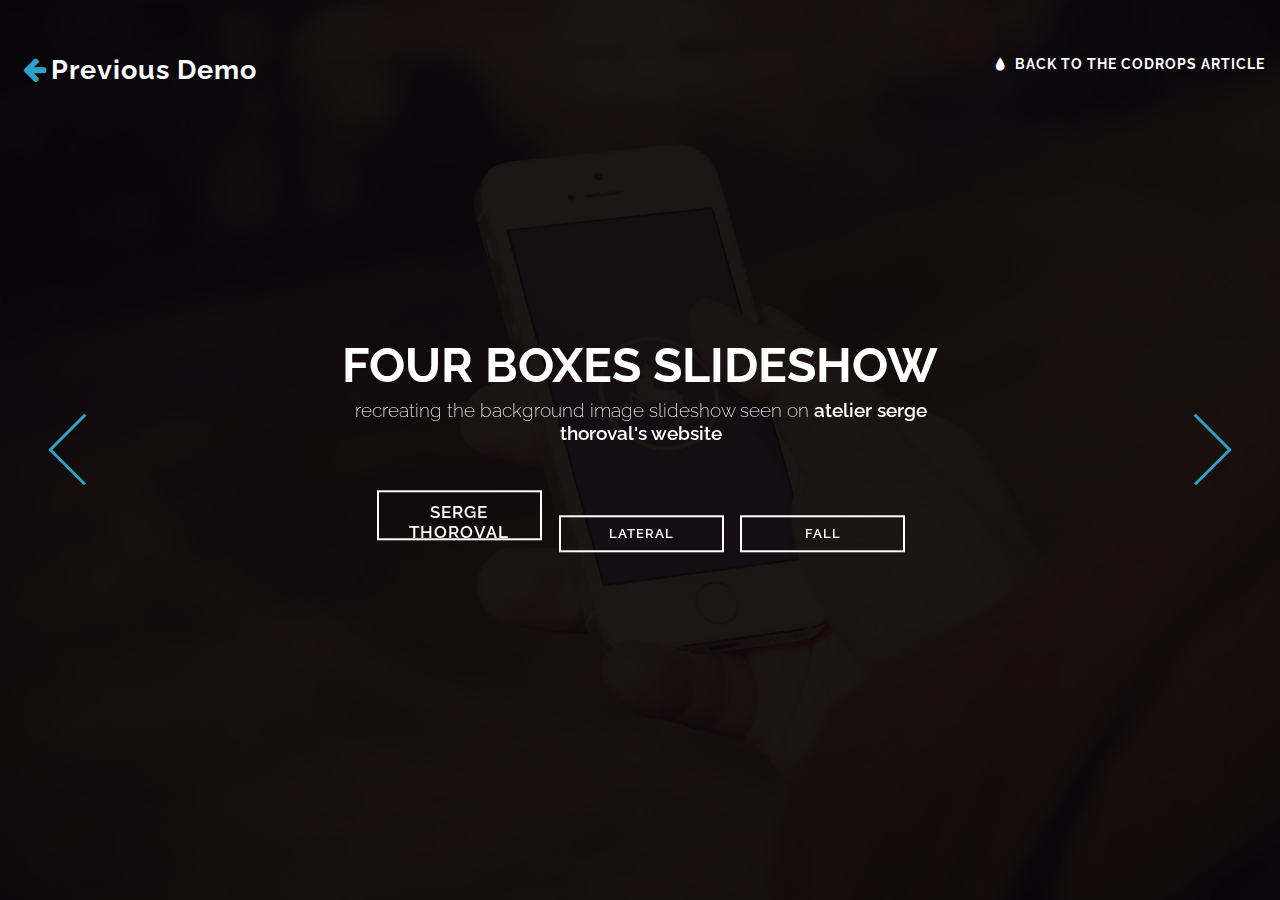
<file: FourBoxesTransition/index.html>
<!DOCTYPE html>
<html lang="en" class="no-js">
	<head>
		<meta charset="UTF-8" />
		<meta http-equiv="X-UA-Compatible" content="IE=edge">
		<meta name="viewport" content="width=device-width, initial-scale=1">
		<title>Four Boxes Slideshow | Demo 1</title>
		<meta name="description" content="Four Boxes Slideshow: Recreating the background image slideshow seen on Atelier Serge Thoroval's website" />
		<meta name="keywords" content="background slideshow, boxes, background image, four panels, css, tutorial" />
		<meta name="author" content="Codrops" />
		<link rel="shortcut icon" href="../favicon.ico">
		<link href='http://fonts.googleapis.com/css?family=Raleway:200,400,600' rel='stylesheet' type='text/css'>
		<link rel="stylesheet" type="text/css" href="css/normalize.css" />
		<link rel="stylesheet" type="text/css" href="css/demo.css" />
		<link rel="stylesheet" type="text/css" href="css/component.css" />
		<script src="js/modernizr.custom.js"></script>
	</head>
	<body>
		<div class="container">
			<!-- Top Navigation -->
			<div class="codrops-top clearfix">
				<a class="codrops-icon codrops-icon-prev" href="http://tympanus.net/Development/InlineAnchorStyles/"><span>Previous Demo</span></a>
				<span class="right"><a class="codrops-icon codrops-icon-drop" href="http://tympanus.net/codrops/?p=19242"><span>Back to the Codrops Article</span></a></span>
			</div>
			<div id="boxgallery" class="boxgallery" data-effect="effect-1">
				<div class="panel"><img src="img/1.jpg" alt="Image 1"/></div>
				<div class="panel"><img src="img/2.jpg" alt="Image 2"/></div>
				<div class="panel"><img src="img/3.jpg" alt="Image 3"/></div>
				<div class="panel"><img src="img/4.jpg" alt="Image 4"/></div>
			</div>
			<header class="codrops-header">
				<h1>Four Boxes Slideshow <span>Recreating the background image slideshow seen on <a href="http://www.atelier-serge-thoraval.com/en/">Atelier Serge Thoroval's website</a></span></h1>
				<nav class="codrops-demos">
					<a class="current-demo" href="index.html">Serge Thoroval</a>
					<a href="index2.html">Lateral</a>
					<a href="index3.html">Fall</a>
				</nav>
			</header>
		</div><!-- /container -->
		<script src="js/classie.js"></script>
		<script src="js/boxesFx.js"></script>
		<script>
			new BoxesFx( document.getElementById( 'boxgallery' ) );
		</script>
	</body>
</html>
</file>
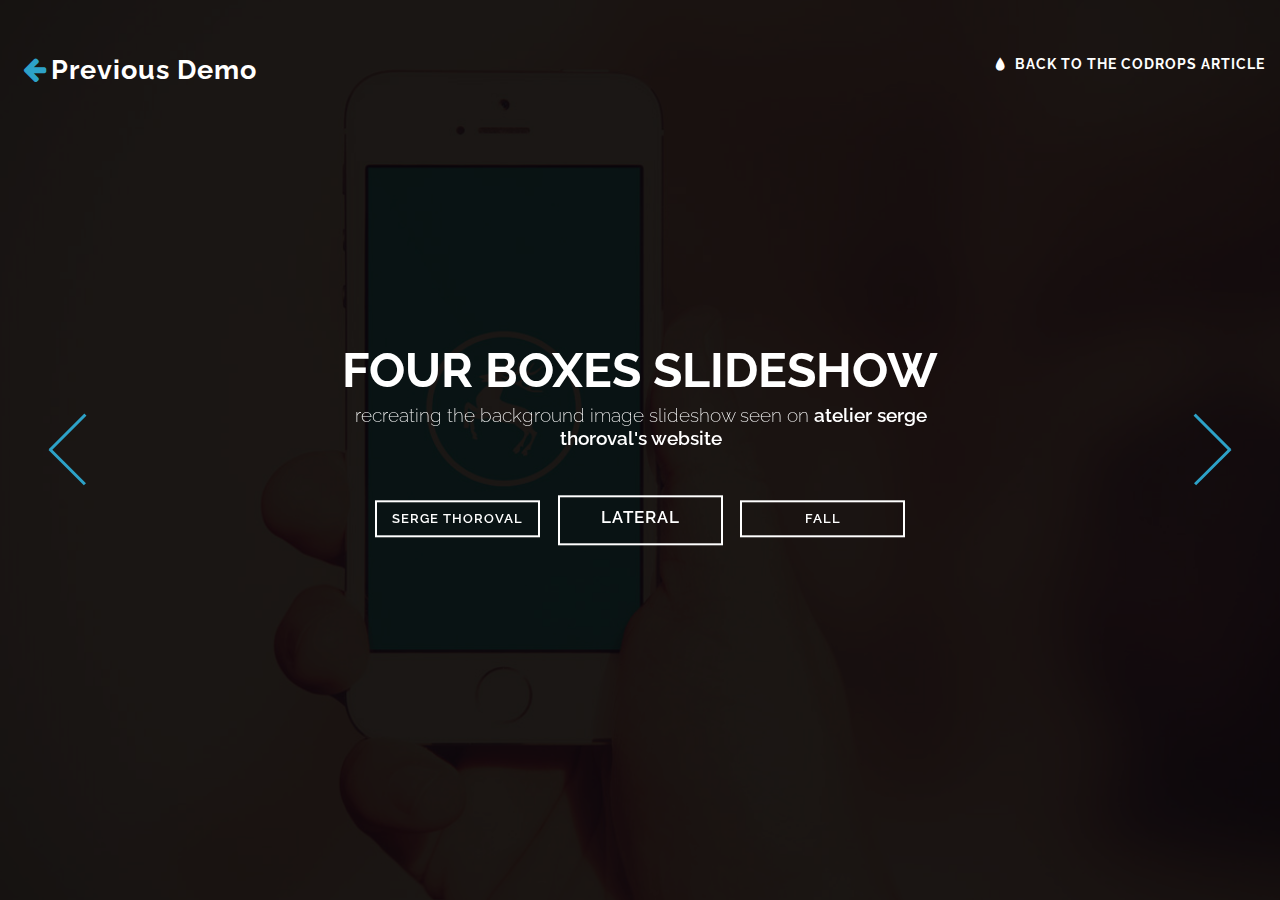
<file: FourBoxesTransition/index2.html>
<!DOCTYPE html>
<html lang="en" class="no-js">
	<head>
		<meta charset="UTF-8" />
		<meta http-equiv="X-UA-Compatible" content="IE=edge">
		<meta name="viewport" content="width=device-width, initial-scale=1">
		<title>Four Boxes Slideshow | Demo 2</title>
		<meta name="description" content="Four Boxes Slideshow: Recreating the background image slideshow seen on Atelier Serge Thoroval's website" />
		<meta name="keywords" content="background slideshow, boxes, background image, four panels, css, tutorial" />
		<meta name="author" content="Codrops" />
		<link rel="shortcut icon" href="../favicon.ico">
		<link href='http://fonts.googleapis.com/css?family=Raleway:200,400,600' rel='stylesheet' type='text/css'>
		<link rel="stylesheet" type="text/css" href="css/normalize.css" />
		<link rel="stylesheet" type="text/css" href="css/demo.css" />
		<link rel="stylesheet" type="text/css" href="css/component.css" />
		<script src="js/modernizr.custom.js"></script>
	</head>
	<body>
		<div class="container">
			<!-- Top Navigation -->
			<div class="codrops-top clearfix">
				<a class="codrops-icon codrops-icon-prev" href="http://tympanus.net/Development/InlineAnchorStyles/"><span>Previous Demo</span></a>
				<span class="right"><a class="codrops-icon codrops-icon-drop" href="http://tympanus.net/codrops/?p=19242"><span>Back to the Codrops Article</span></a></span>
			</div>
			<div id="boxgallery" class="boxgallery" data-effect="effect-2">
				<div class="panel"><img src="img/3.jpg" alt="Image 3"/></div>
				<div class="panel"><img src="img/4.jpg" alt="Image 4"/></div>
				<div class="panel"><img src="img/1.jpg" alt="Image 1"/></div>
				<div class="panel"><img src="img/2.jpg" alt="Image 2"/></div>
			</div>
			<header class="codrops-header">
				<h1>Four Boxes Slideshow <span>Recreating the background image slideshow seen on <a href="http://www.atelier-serge-thoraval.com/en/">Atelier Serge Thoroval's website</a></span></h1>
				<nav class="codrops-demos">
					<a href="index.html">Serge Thoroval</a>
					<a class="current-demo" href="index2.html">Lateral</a>
					<a href="index3.html">Fall</a>
				</nav>
			</header>
		</div><!-- /container -->
		<script src="js/classie.js"></script>
		<script src="js/boxesFx.js"></script>
		<script>
			new BoxesFx( document.getElementById( 'boxgallery' ) );
		</script>
	</body>
</html>
</file>
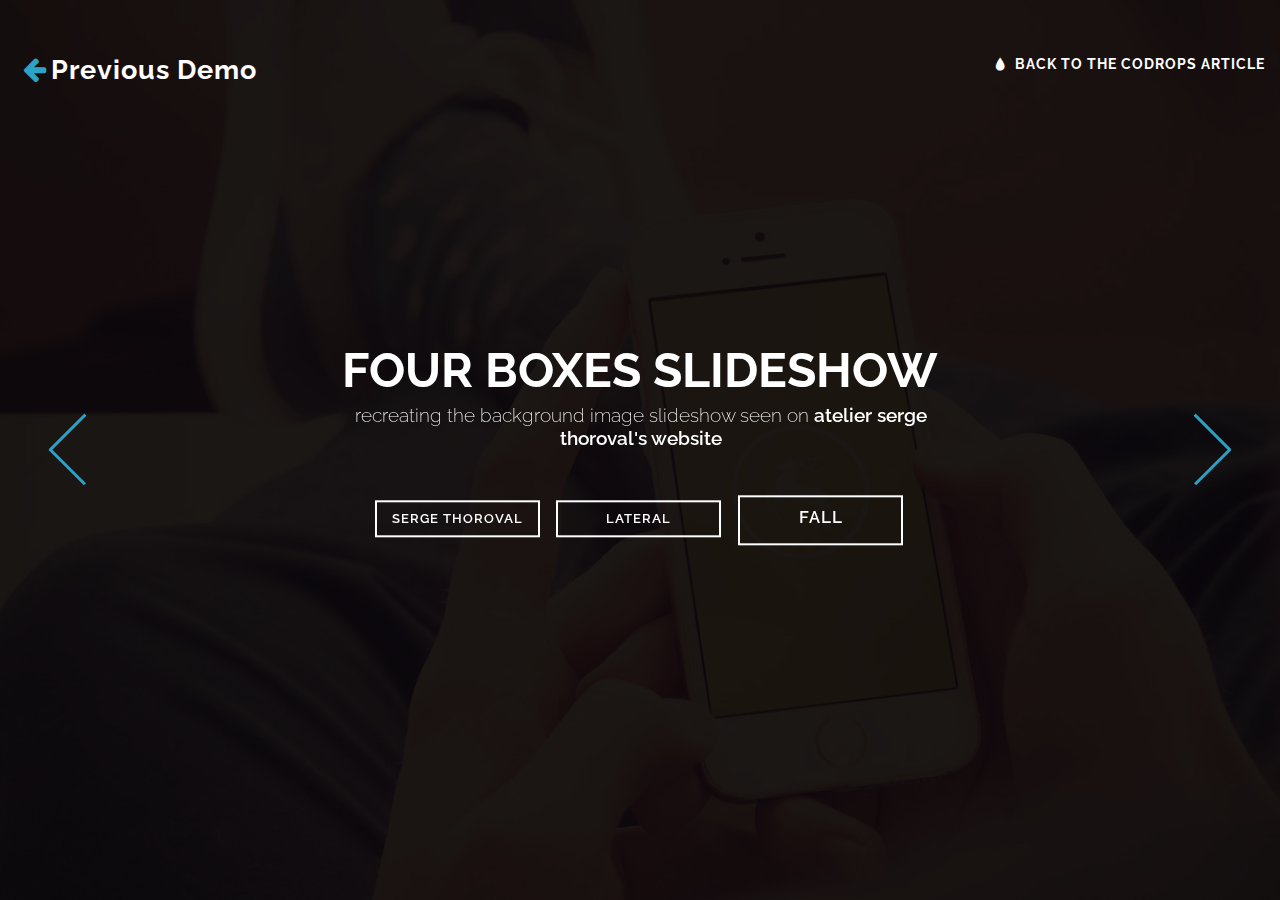
<file: FourBoxesTransition/index3.html>
<!DOCTYPE html>
<html lang="en" class="no-js">
	<head>
		<meta charset="UTF-8" />
		<meta http-equiv="X-UA-Compatible" content="IE=edge">
		<meta name="viewport" content="width=device-width, initial-scale=1">
		<title>Four Boxes Slideshow | Demo 3</title>
		<meta name="description" content="Four Boxes Slideshow: Recreating the background image slideshow seen on Atelier Serge Thoroval's website" />
		<meta name="keywords" content="background slideshow, boxes, background image, four panels, css, tutorial" />
		<meta name="author" content="Codrops" />
		<link rel="shortcut icon" href="../favicon.ico">
		<link href='http://fonts.googleapis.com/css?family=Raleway:200,400,600' rel='stylesheet' type='text/css'>
		<link rel="stylesheet" type="text/css" href="css/normalize.css" />
		<link rel="stylesheet" type="text/css" href="css/demo.css" />
		<link rel="stylesheet" type="text/css" href="css/component.css" />
		<script src="js/modernizr.custom.js"></script>
	</head>
	<body>
		<div class="container">
			<!-- Top Navigation -->
			<div class="codrops-top clearfix">
				<a class="codrops-icon codrops-icon-prev" href="http://tympanus.net/Development/InlineAnchorStyles/"><span>Previous Demo</span></a>
				<span class="right"><a class="codrops-icon codrops-icon-drop" href="http://tympanus.net/codrops/?p=19242"><span>Back to the Codrops Article</span></a></span>
			</div>
			<div id="boxgallery" class="boxgallery" data-effect="effect-3">
				<div class="panel"><img src="img/2.jpg" alt="Image 2"/></div>
				<div class="panel"><img src="img/3.jpg" alt="Image 3"/></div>
				<div class="panel"><img src="img/1.jpg" alt="Image 1"/></div>
				<div class="panel"><img src="img/4.jpg" alt="Image 4"/></div>
			</div>
			<header class="codrops-header">
				<h1>Four Boxes Slideshow <span>Recreating the background image slideshow seen on <a href="http://www.atelier-serge-thoraval.com/en/">Atelier Serge Thoroval's website</a></span></h1>
				<nav class="codrops-demos">
					<a href="index.html">Serge Thoroval</a>
					<a href="index2.html">Lateral</a>
					<a class="current-demo" href="index3.html">Fall</a>
				</nav>
			</header>
		</div><!-- /container -->
		<script src="js/classie.js"></script>
		<script src="js/boxesFx.js"></script>
		<script>
			new BoxesFx( document.getElementById( 'boxgallery' ) );
		</script>
	</body>
</html>
</file>
<file: FourBoxesTransition/css/demo.css>
@font-face {
	font-weight: normal;
	font-style: normal;
	font-family: 'codropsicons';
	src:url('../fonts/codropsicons/codropsicons.eot');
	src:url('../fonts/codropsicons/codropsicons.eot?#iefix') format('embedded-opentype'),
		url('../fonts/codropsicons/codropsicons.woff') format('woff'),
		url('../fonts/codropsicons/codropsicons.ttf') format('truetype'),
		url('../fonts/codropsicons/codropsicons.svg#codropsicons') format('svg');
}

*, *:after, *:before { border-box; box-sizing: border-box; }
.clearfix:before, .clearfix:after { content: ''; display: table; }
.clearfix:after { clear: both; }

body {
	background: #333;
	color: #fff;
	font-weight: 200;
	font-size: 1em;
	font-family: 'Raleway', 'Arial', sans-serif;
}

a {
	color: #fff;
	text-decoration: none;
	outline: none;
	font-weight: 600;
}

a:hover, a:focus {
	color: #2da2c8;
}

section {
	padding: 1em;
	text-align: center;
}

/* Header */
.codrops-header {
	z-index: 1000;
	position: absolute;
	top: 50%;
	left: 50%;
	text-align: center;
	max-width: 1000px;
	-webkit-transform: translate(-50%,-50%);
	transform: translate(-50%,-50%);
	-webkit-backface-visibility: hidden;
	backface-visibility: hidden;
}

.codrops-header h1 {
	margin: 0;
	font-weight: bold;
	font-size: 3em;
	line-height: 1;
    text-transform: uppercase;
}

.codrops-header h1 span {
	display: block;
	padding: 0.5em 0 0.6em 0.1em;
	font-size: 40%;
	line-height: 1.2;
/*	opacity: 0.7;*/
    font-weight: 200;
    text-transform: lowercase;
}


/* To Navigation Style */
.codrops-top {
	width: 100%;
	font-weight: 400;
	line-height: 2.2;
	position: relative;
	z-index: 2000;
    /** Nav bar editings **/
    margin-top: 30px;
    display: inline-block;
}

.codrops-top a {
	display: inline-block;
	padding: 0.2em 0.5em;
	text-decoration: none;
	letter-spacing: 1px;
	margin: 5px;
}

.codrops-icon-prev {
    font-size: 1.7em;
    font-weight: bold;
    color: #2da2c8;
}

.codrops-icon-prev span {
    font-size:;
    color: white;
}

.codrops-top span.right {
	float: right;
    text-transform: uppercase;
    height: 55px;
    padding-top: 10px;
    font-size: .9em;

}

.codrops-top span.right a {
	display: block;
	float: left;
    color: white;
    font-weight: bold;

}
.codrops-top span.right a .home {
	display: block;
	float: left;
    color: #2da2c8;
    height: 30px;
}

.codrops-top span.right a span {
/*    height: 30px;*/
    margin: 3px;
}

.codrops-icon:before {
	margin: 0 4px;
	text-transform: none;
	font-weight: normal;
	font-style: normal;
	font-variant: normal;
	font-family: 'codropsicons';
	line-height: 1;
	speak: none;
	-webkit-font-smoothing: antialiased;
}

.codrops-icon-drop:before {
	content: "\e001";
}

.codrops-icon-prev:before {
	content: "\e004";
}

/* Demo Buttons Style */
.codrops-demos {
	padding-top: 2em;
	font-size: 0.8em;
}

.codrops-demos a {
	display: inline-block;
	margin: 0.5em;
	padding: 0.7em 1.1em;
	outline: none;
	border: 2px solid #fff;
	text-decoration: none;
	text-transform: uppercase;
	letter-spacing: 1px;
	width: 165px;
}

.codrops-demos a.current-demo {
    height: 50px;
    padding-top: 10px;
    font-size: 1.3em;
    color: white;
    border-color: white;

}
.codrops-demos a:hover,
.codrops-demos a.current-demo:hover {
	color: #2da2c8;
	border-color: #2da2c8;

}

@media screen and (max-width: 25em) {

	.codrops-icon span {
		display: none;
	}

}
</file>
<file: FourBoxesTransition/css/component.css>
html, body, .container {
	height: 100%;
}

.js .boxgallery,
.js .boxgallery div {
	position: absolute;
}

.js .boxgallery,
.bg-tile,
.bg-img {
	overflow: hidden;
}

.js .boxgallery,
.js .panel {
	top: 0;
	left: 0;
	width: 100%;
	height: 100%;
}

.panel {
	z-index: 0;
	-webkit-perspective: 1200px;
	perspective: 1200px;
    -webkit-filter: brightness(.3);
    -moz-filter: brightness(.3);
    -ms-filter: brightness(.3);
    -o-filter: brightness(.3);
    filter: brightness(.3);
}

.bg-tile {
	width: 50%;
	height: 50%;
}

.bg-tile:nth-child(2),
.bg-tile:nth-child(4) {
	left: 50%;
}

.bg-tile:nth-child(3),
.bg-tile:nth-child(4) {
	top: 50%;
}

.bg-img {
	width: 100%;
	height: 100%;
	background: #999;
    filter: brightness(0.5);
}

.bg-img img {
	position: absolute;
	display: block;
	height: 200%;

}

@media screen and (min-aspect-ratio: 1280/850) {
	.bg-img img {
		width: 200%;
		height: auto;
	}
}

.bg-tile:nth-child(2) .bg-img img,
.bg-tile:nth-child(4) .bg-img img {
	left: -100%;
}

.bg-tile:nth-child(3) .bg-img img,
.bg-tile:nth-child(4) .bg-img img {
	top: -100%;
}

/* Navigation Arrow */
.boxgallery > nav span {
	position: absolute;
	top: 50%;
	z-index: 1000;
	display: block;
	width: 100px;
	height: 100px;
	outline: none;
	text-align: left;
	cursor: pointer;
	-webkit-transform: translateY(-50%);
	transform: translateY(-50%);
}

.boxgallery > nav span.prev {
	left: 0;
}

.boxgallery > nav span.next {
	right: 0;
}

.boxgallery > nav i {
	position: relative;
	display: block;
	width: 100%;
	height: 100%;
}

.boxgallery > nav span::before,
.boxgallery > nav span::after,
.boxgallery > nav i::before,
.boxgallery > nav i::after {
	position: absolute;
	left: 50%;
	width: 3px;
	height: 50%;
	outline: 1px solid transparent;
	background: #2da2c8;
	content: '';
	-webkit-transition: -webkit-transform 0.3s;
	transition: transform 0.3s;
	-webkit-backface-visibility: hidden;
	backface-visibility: hidden;
}

.boxgallery > nav i::before,
.boxgallery > nav i::after {
	z-index: 100;
	height: 0;
	background: #fff;
	-webkit-transition: height 0.3s, -webkit-transform 0.3s;
	transition: height 0.3s, transform 0.3s;
}

.boxgallery > nav span::before,
.boxgallery > nav i::before {
	top: 50%;
	-webkit-transform: translateX(-50%) rotate(-135deg);
	transform: translateX(-50%) rotate(-135deg);
	-webkit-transform-origin: 50% 0%;
	transform-origin: 50% 0%;
}

.boxgallery > nav span.next::before,
.boxgallery > nav span.next i::before {
	-webkit-transform: translateX(-50%) rotate(135deg);
	transform: translateX(-50%) rotate(135deg);
	-webkit-transform-origin: 50% 0%;
	transform-origin: 50% 0%;
}

.boxgallery > nav span::after,
.boxgallery > nav i::after {
	top: 50%;
	-webkit-transform: translateX(-50%) rotate(-45deg);
	transform: translateX(-50%) rotate(-45deg);
	-webkit-transform-origin: 0 0;
	transform-origin: 0 0;
}

.boxgallery > nav span.next::after,
.boxgallery > nav span.next i::after {
	-webkit-transform: translateX(-50%) rotate(45deg);
	transform: translateX(-50%) rotate(45deg);
	-webkit-transform-origin: 100% 0%;
	transform-origin: 100% 0%;
}

.no-touch .boxgallery > nav span:hover i::before,
.no-touch .boxgallery > nav span:hover i::after {
	height: 50%;
}

.no-touch .boxgallery > nav span:hover::before,
.no-touch .boxgallery > nav span:hover i::before {
	-webkit-transform: translateX(-50%) rotate(-125deg);
	transform: translateX(-50%) rotate(-125deg);
}

.no-touch .boxgallery > nav span.next:hover::before,
.no-touch .boxgallery > nav span.next:hover i::before {
	-webkit-transform: translateX(-50%) rotate(125deg);
	transform: translateX(-50%) rotate(125deg);
}

.no-touch .boxgallery > nav span:hover::after,
.no-touch .boxgallery > nav span:hover i::after {
	-webkit-transform: translateX(-50%) rotate(-55deg);
	transform: translateX(-50%) rotate(-55deg);
}

.no-touch .boxgallery > nav span.next:hover::after,
.no-touch .boxgallery > nav span.next:hover i::after {
	-webkit-transform: translateX(-50%) rotate(55deg);
	transform: translateX(-50%) rotate(55deg);
}

/* Transitions and individual delays/effects */
/* The "active" class is given to the panel that is coming */

.panel.current {
	z-index: 2;
}

.panel.active {
	z-index: 1;
}

.panel.current .bg-img {
	-webkit-transition: -webkit-transform 1.1s ease-in-out;
	transition: transform 1.1s ease-in-out;
}

.boxgallery[data-effect="effect-1"] .panel.active .bg-tile,
.boxgallery[data-effect="effect-2"] .panel.active .bg-tile {
	-webkit-animation: scaleDown 1.1s ease-in-out;
	animation: scaleDown 1.1s ease-in-out;
}

@-webkit-keyframes scaleDown {
	from { -webkit-transform: translate3d(0,0,380px); transform: translate3d(0,0,380px); }
	to { -webkit-transform: translate3d(0,0,0); transform: translate3d(0,0,0); }
}

@keyframes scaleDown {
	from { -webkit-transform: translate3d(0,0,380px); transform: translate3d(0,0,380px); }
	to { -webkit-transform: translate3d(0,0,0); transform: translate3d(0,0,0); }
}

/* Variation 2 */
.boxgallery[data-effect="effect-2"] .panel.current .bg-img {
	-webkit-transition: -webkit-transform 0.9s cubic-bezier(0.7,0,0.3,1);
	transition: transform 0.9s cubic-bezier(0.7,0,0.3,1);
}

.boxgallery[data-effect="effect-2"] .panel.current .bg-tile:nth-child(2) .bg-img {
	-webkit-transition-delay: 0.15s;
	transition-delay: 0.15s;
}

.boxgallery[data-effect="effect-2"] .panel.current .bg-tile:nth-child(3) .bg-img {
	-webkit-transition-delay: 0.3s;
	transition-delay: 0.3s;
}

.boxgallery[data-effect="effect-2"] .panel.current .bg-tile:nth-child(4) .bg-img {
	-webkit-transition-delay: 0.45s;
	transition-delay: 0.45s;
}

/* Variation 3 */
.boxgallery[data-effect="effect-3"] .panel::after {
	position: absolute;
	width: 100%;
	height: 100%;
	background: rgba(0,0,0,0.8);
	content: '';
	-webkit-transition: opacity 1.1s ease-in-out;
	transition: opacity 1.1s ease-in-out;
}

.boxgallery[data-effect="effect-3"] .panel.current::after,
.boxgallery[data-effect="effect-3"] .panel.active::after {
	opacity: 0;
}

.boxgallery[data-effect="effect-3"] .panel.current::after {
	-webkit-transition: none;
	transition: none;
}

.boxgallery[data-effect="effect-3"] .panel.current .bg-img {
	-webkit-transition: -webkit-transform 1.1s cubic-bezier(0.7,0,0.3,1);
	transition: transform 1.1s cubic-bezier(0.7,0,0.3,1);
}

.boxgallery[data-effect="effect-3"] .panel.current .bg-tile:nth-child(2) .bg-img {
	-webkit-transition-delay: 0.15s;
	transition-delay: 0.15s;
}

.boxgallery[data-effect="effect-3"] .panel.current .bg-tile:nth-child(3) .bg-img {
	-webkit-transition-delay: 0.3s;
	transition-delay: 0.3s;
}

.boxgallery[data-effect="effect-3"] .panel.current .bg-tile:nth-child(4) .bg-img {
	-webkit-transition-delay: 0.45s;
	transition-delay: 0.45s;
}

@media screen and (max-width: 380px) {
	.boxgallery > nav span {
		width: 50px;
		height: 50px;
	}
}
</file>
